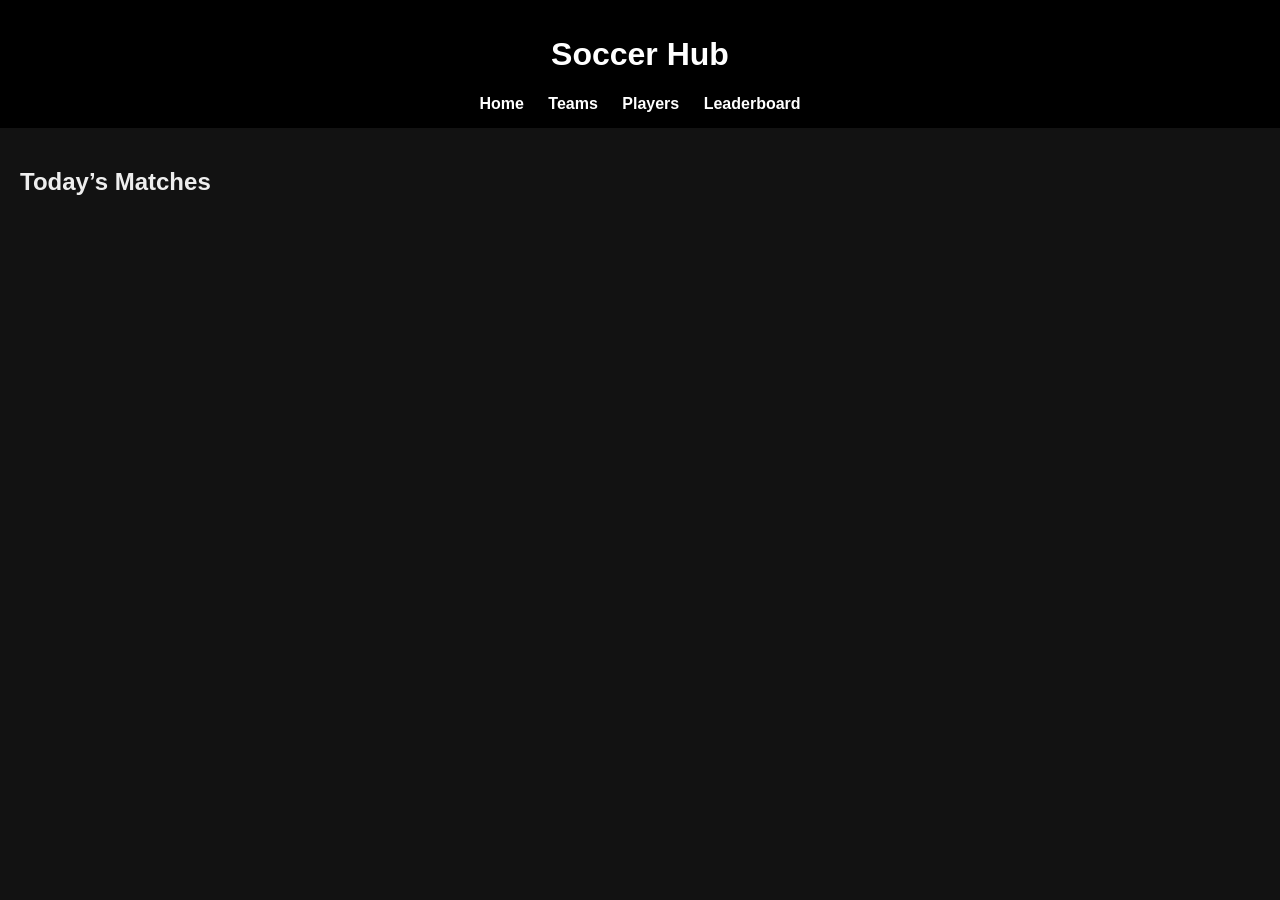
<file: index.html>
<!DOCTYPE html>
<html lang="en">
<head>
  <meta charset="UTF-8">
  <title>Soccer Hub</title>
  <link rel="stylesheet" href="style.css">
</head>
<body>
<header>
  <h1>Soccer Hub</h1>
  <nav>
    <a href="index.html">Home</a>
    <a href="teams.html">Teams</a>
    <a href="players.html">Players</a>
    <a href="leaderboard.html">Leaderboard</a>
  </nav>
</header>

<main>
  <section id="live-matches">
    <h2>Today’s Matches</h2>
    <ul id="matches-list"></ul>
  </section>
</main>

<script src="script.js"></script>
</body>
</html>
</file>
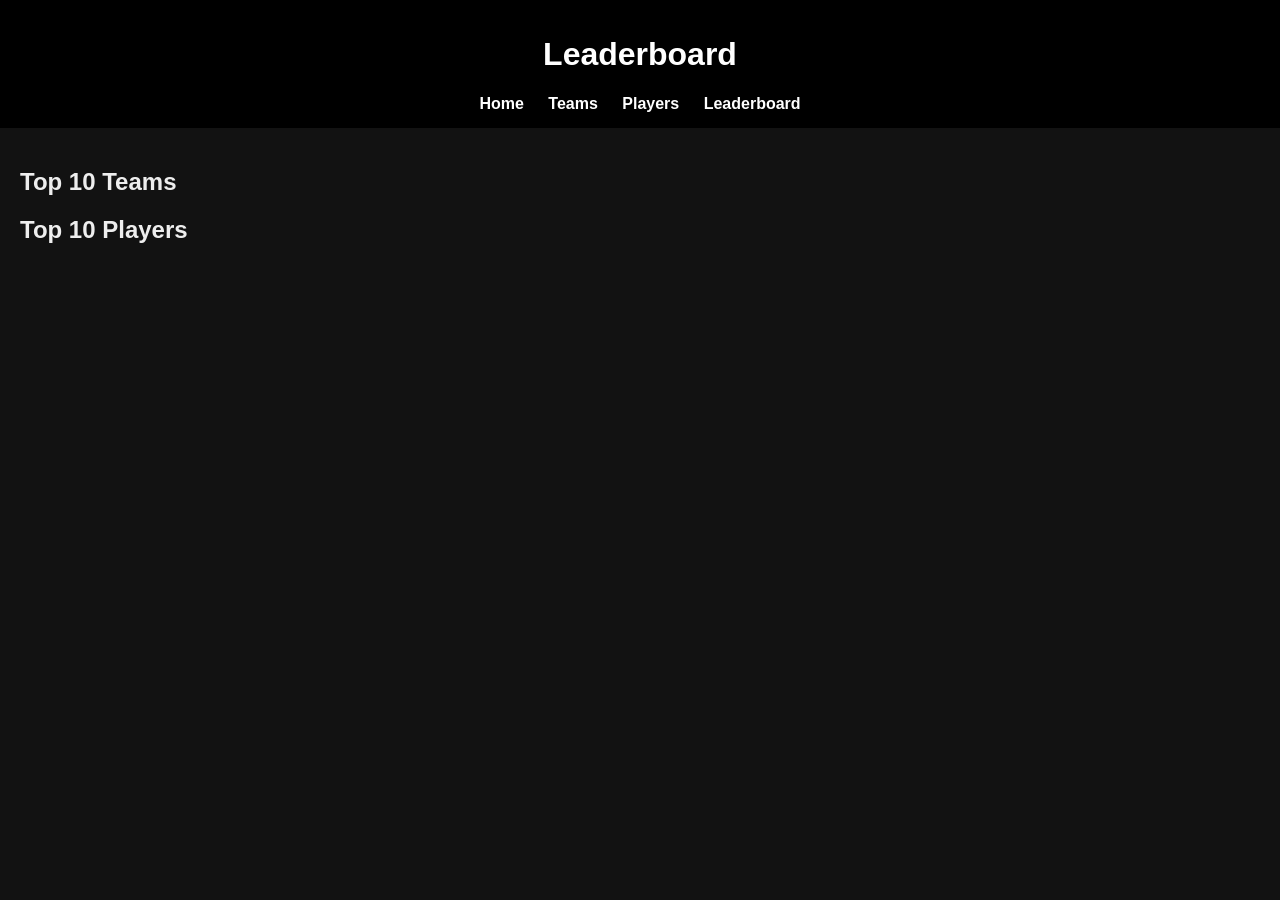
<file: leaderboard.html>
<!DOCTYPE html>
<html lang="en">
<head>
  <meta charset="UTF-8">
  <title>Leaderboard - Soccer Hub</title>
  <link rel="stylesheet" href="style.css">
</head>
<body>
<header>
  <h1>Leaderboard</h1>
  <nav>
    <a href="index.html">Home</a>
    <a href="teams.html">Teams</a>
    <a href="players.html">Players</a>
    <a href="leaderboard.html">Leaderboard</a>
  </nav>
</header>

<main>
  <section>
    <h2>Top 10 Teams</h2>
    <ul id="team-leaderboard"></ul>
  </section>
  <section>
    <h2>Top 10 Players</h2>
    <ul id="player-leaderboard"></ul>
  </section>
</main>

<script src="script.js"></script>
</body>
</html>
</file>
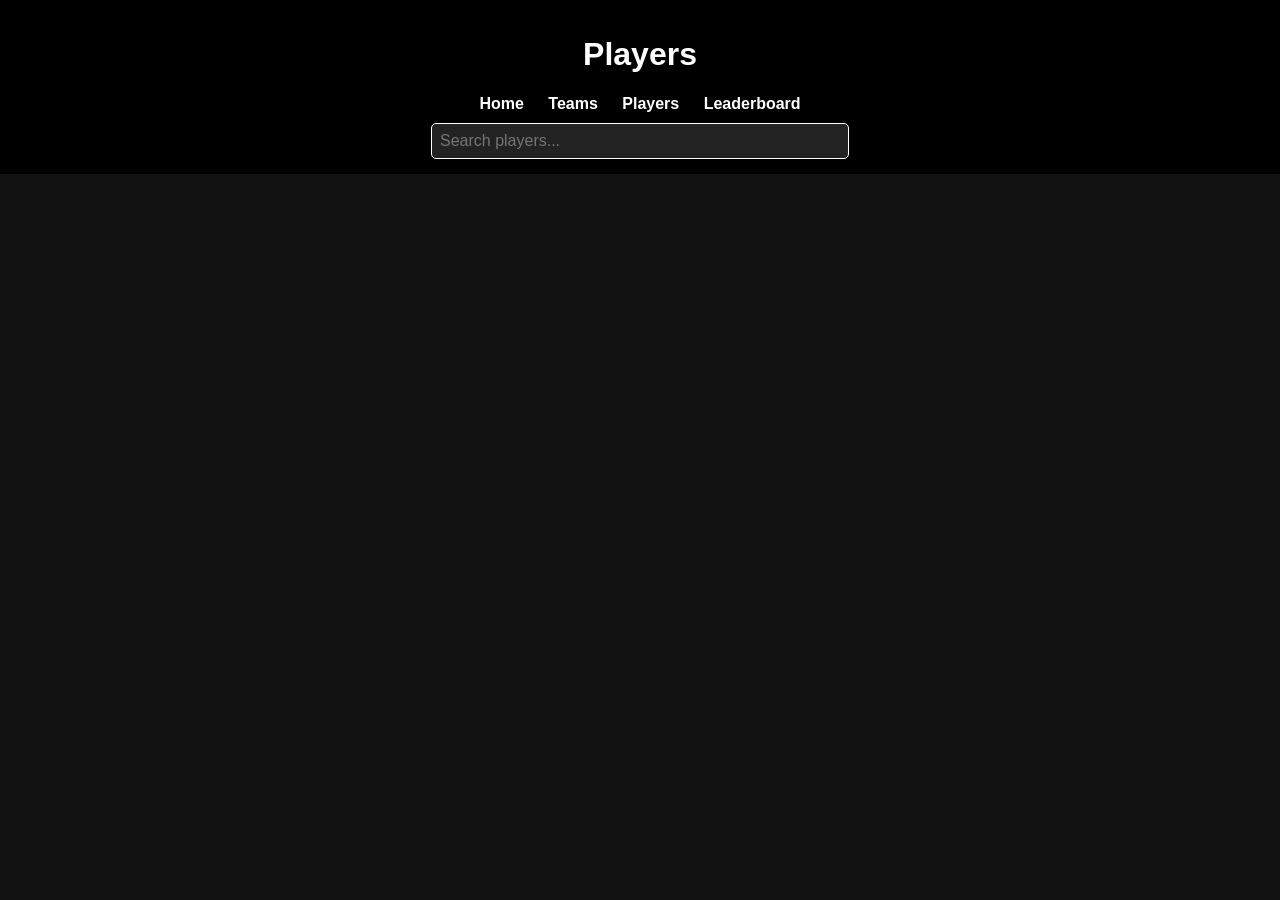
<file: players.html>
<!DOCTYPE html>
<html lang="en">
<head>
  <meta charset="UTF-8">
  <title>Players - Soccer Hub</title>
  <link rel="stylesheet" href="style.css">
</head>
<body>
<header>
  <h1>Players</h1>
  <nav>
    <a href="index.html">Home</a>
    <a href="teams.html">Teams</a>
    <a href="players.html">Players</a>
    <a href="leaderboard.html">Leaderboard</a>
  </nav>
  <input type="text" id="player-search" placeholder="Search players..." list="player-suggestions" oninput="searchPlayers()">
  <datalist id="player-suggestions"></datalist>
</header>

<main>
  <section class="player-list"></section>
</main>

<script src="script.js"></script>
</body>
</html>
</file>
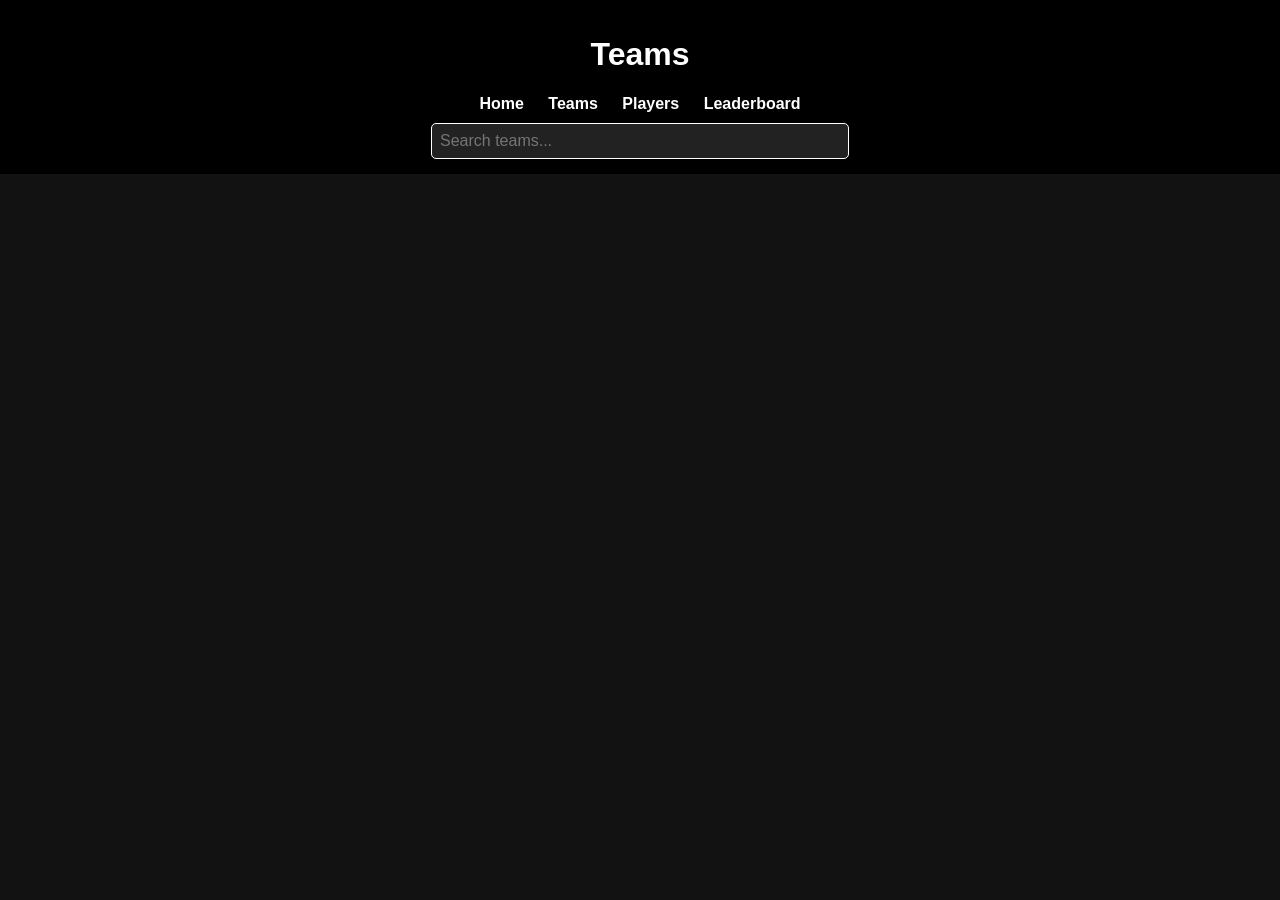
<file: teams.html>
<!DOCTYPE html>
<html lang="en">
<head>
  <meta charset="UTF-8">
  <title>Teams - Soccer Hub</title>
  <link rel="stylesheet" href="style.css">
</head>
<body>
<header>
  <h1>Teams</h1>
  <nav>
    <a href="index.html">Home</a>
    <a href="teams.html">Teams</a>
    <a href="players.html">Players</a>
    <a href="leaderboard.html">Leaderboard</a>
  </nav>
  <input type="text" id="team-search" placeholder="Search teams..." oninput="searchTeams()">
</header>

<main>
  <section class="team-list"></section>
</main>

<script src="script.js"></script>
</body>
</html>
</file>
<file: style.css>
body {
  font-family: Arial, sans-serif;
  margin: 0;
  background-color: #121212;
  color: #eee;
}

header {
  background-color: #000;
  color: #fff;
  padding: 15px;
  text-align: center;
}

header nav a {
  color: #fff;
  margin: 0 10px;
  text-decoration: none;
  font-weight: bold;
}

header nav a:hover {
  text-decoration: underline;
}

input {
  margin-top: 10px;
  padding: 8px;
  width: 80%;
  max-width: 400px;
  font-size: 16px;
  border-radius: 5px;
  border: 1px solid #fff;
  background-color: #222;
  color: #eee;
}

main {
  padding: 20px;
}

.team, .player, .match-item {
  background-color: #222;
  margin: 10px 0;
  padding: 15px;
  border-radius: 10px;
  display: flex;
  align-items: center;
}

.team img, .player img {
  margin-right: 15px;
  width: 60px;
  height: 60px;
  border-radius: 50%;
}

button {
  margin-left: auto;
  padding: 6px 12px;
  cursor: pointer;
  border: none;
  background-color: #fff;
  color: #000;
  border-radius: 5px;
  font-weight: bold;
}

button:hover {
  background-color: #ccc;
}
</file>
